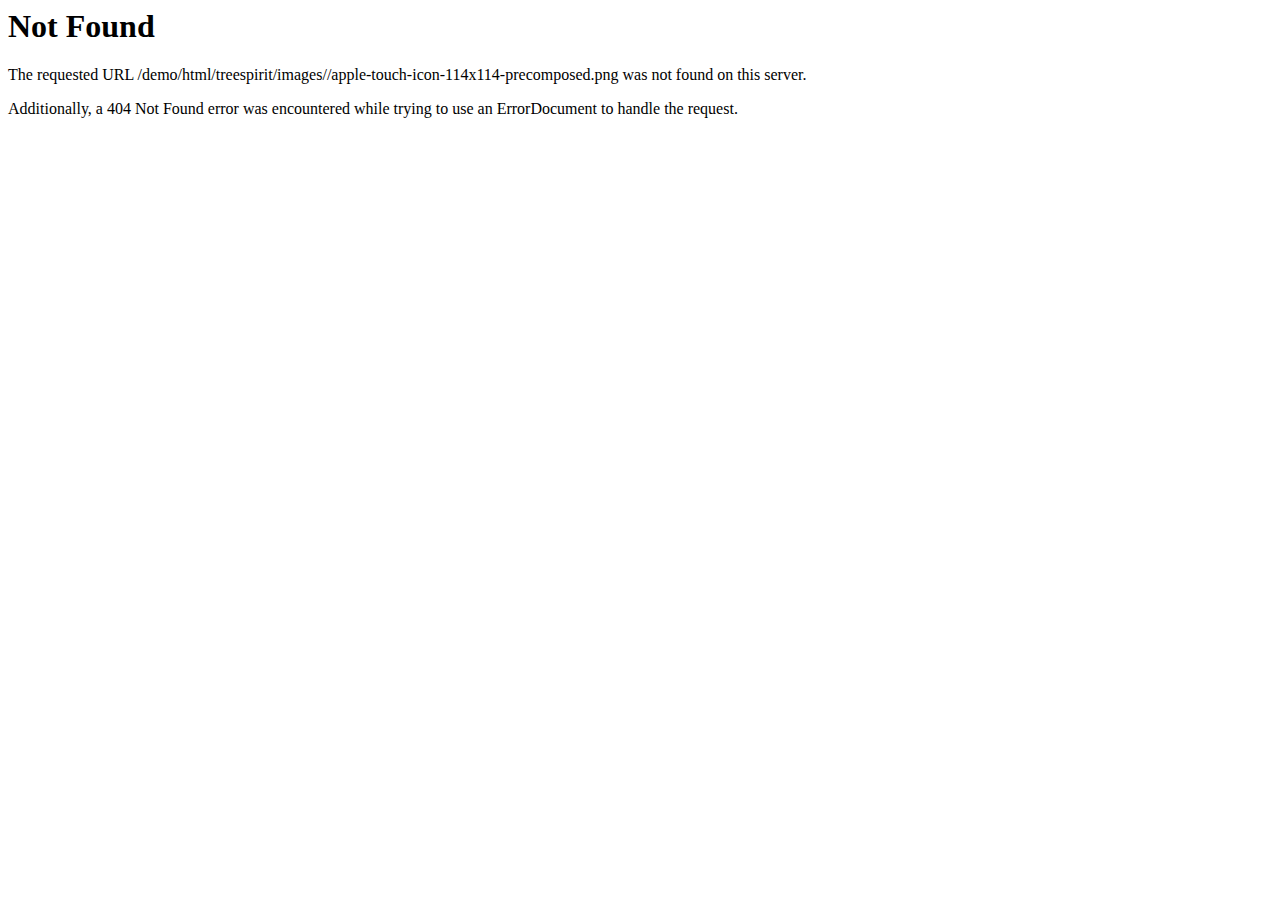
<file: images/apple-touch-icon-114x114-precomposed.html>
<!DOCTYPE HTML PUBLIC "-//IETF//DTD HTML 2.0//EN">
<html><head>
<title>404 Not Found</title>
</head><body>
<h1>Not Found</h1>
<p>The requested URL /demo/html/treespirit/images//apple-touch-icon-114x114-precomposed.png was not found on this server.</p>
<p>Additionally, a 404 Not Found
error was encountered while trying to use an ErrorDocument to handle the request.</p>
</body></html>
</file>
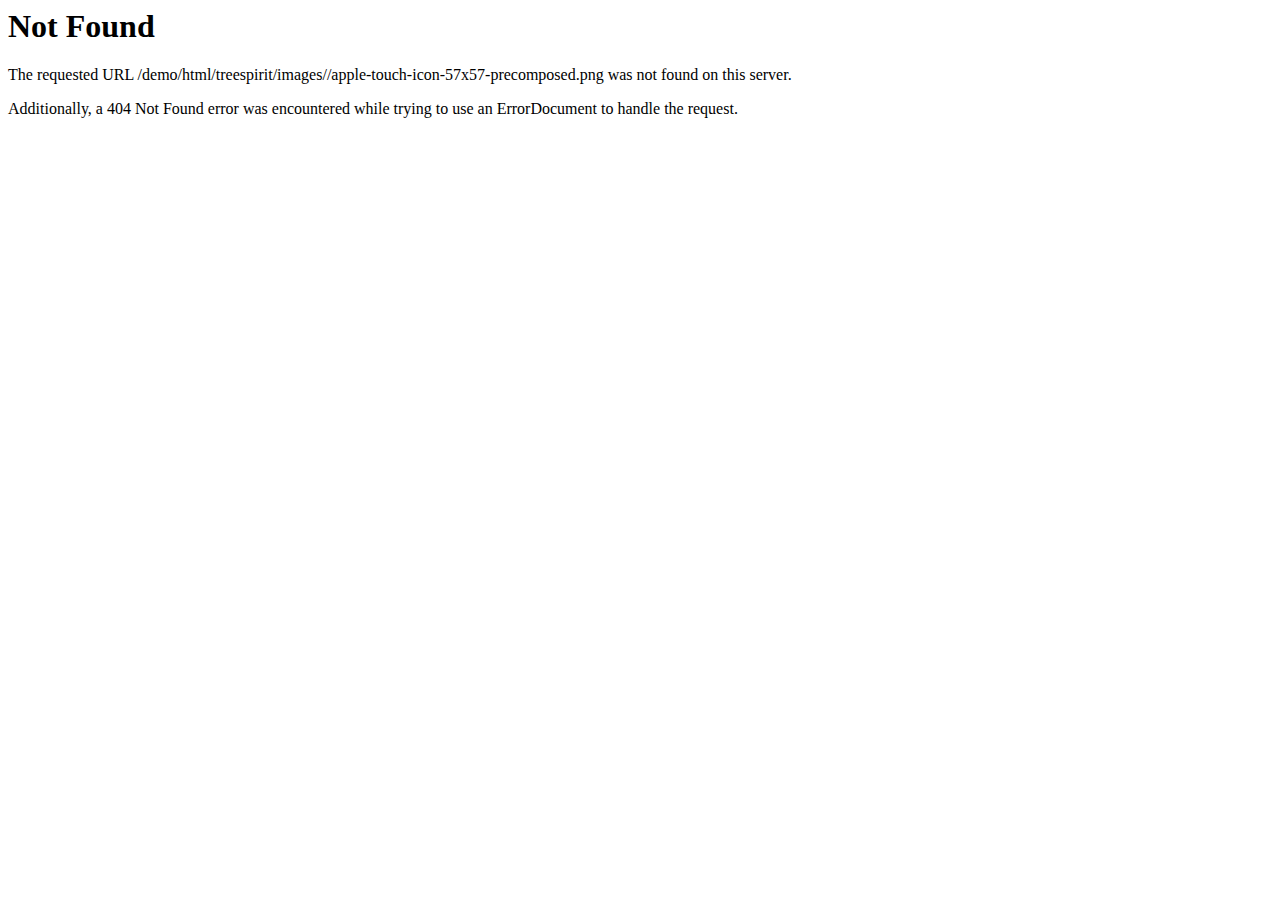
<file: images/apple-touch-icon-57x57-precomposed.html>
<!DOCTYPE HTML PUBLIC "-//IETF//DTD HTML 2.0//EN">
<html><head>
<title>404 Not Found</title>
</head><body>
<h1>Not Found</h1>
<p>The requested URL /demo/html/treespirit/images//apple-touch-icon-57x57-precomposed.png was not found on this server.</p>
<p>Additionally, a 404 Not Found
error was encountered while trying to use an ErrorDocument to handle the request.</p>
</body></html>
</file>
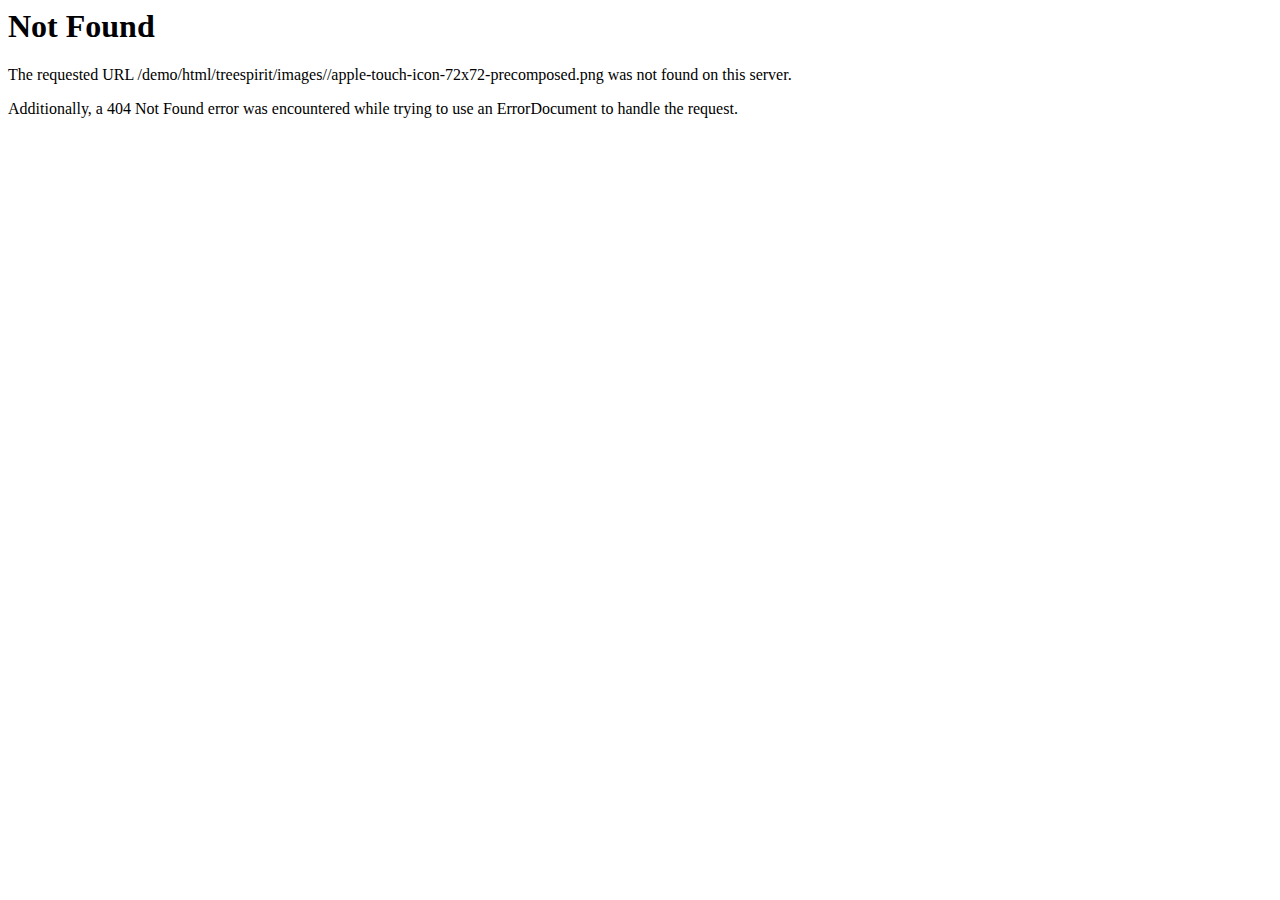
<file: images/apple-touch-icon-72x72-precomposed.html>
<!DOCTYPE HTML PUBLIC "-//IETF//DTD HTML 2.0//EN">
<html><head>
<title>404 Not Found</title>
</head><body>
<h1>Not Found</h1>
<p>The requested URL /demo/html/treespirit/images//apple-touch-icon-72x72-precomposed.png was not found on this server.</p>
<p>Additionally, a 404 Not Found
error was encountered while trying to use an ErrorDocument to handle the request.</p>
</body></html>
</file>
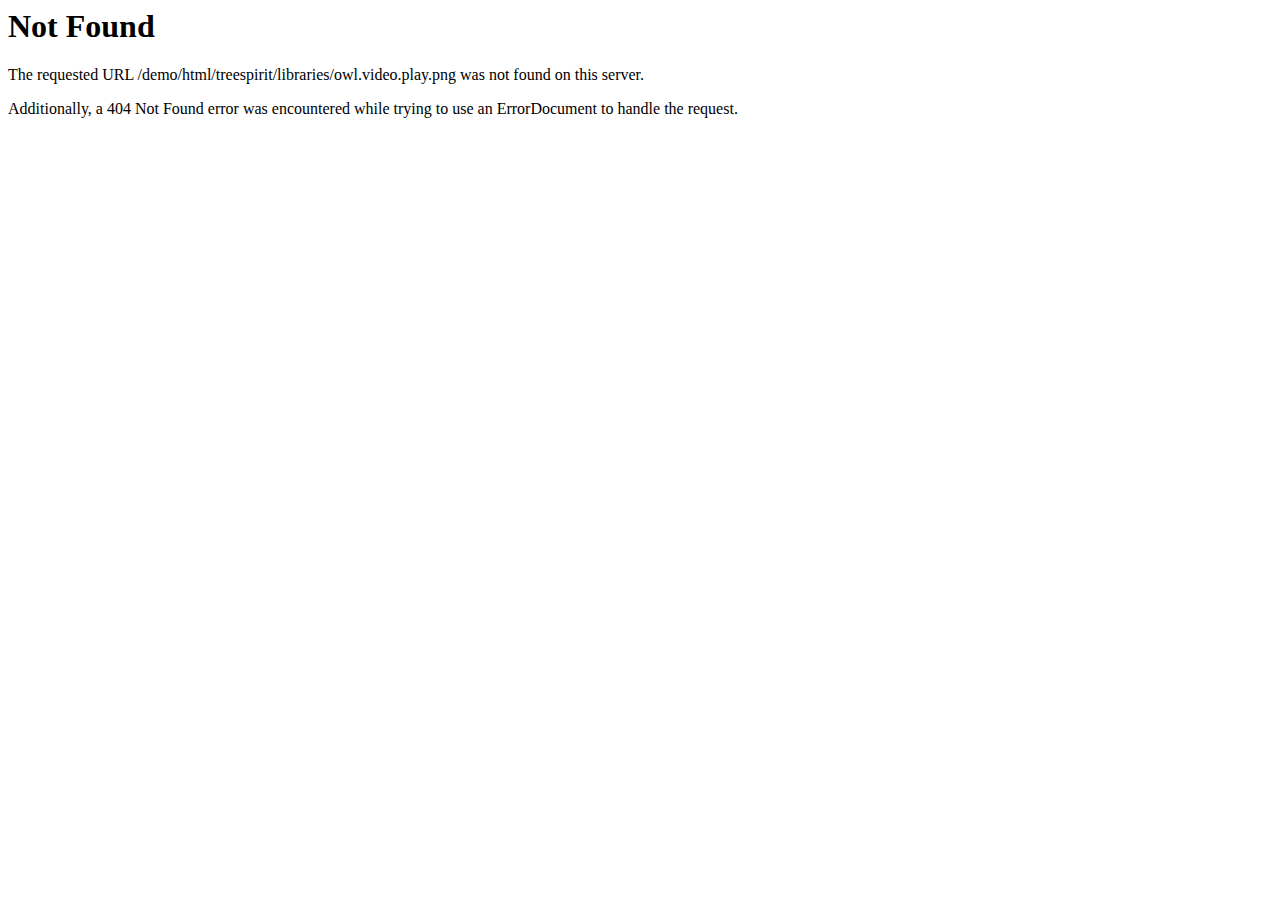
<file: libraries/owl.video.play.html>
<!DOCTYPE HTML PUBLIC "-//IETF//DTD HTML 2.0//EN">
<html><head>
<title>404 Not Found</title>
</head><body>
<h1>Not Found</h1>
<p>The requested URL /demo/html/treespirit/libraries/owl.video.play.png was not found on this server.</p>
<p>Additionally, a 404 Not Found
error was encountered while trying to use an ErrorDocument to handle the request.</p>
</body></html>
</file>
